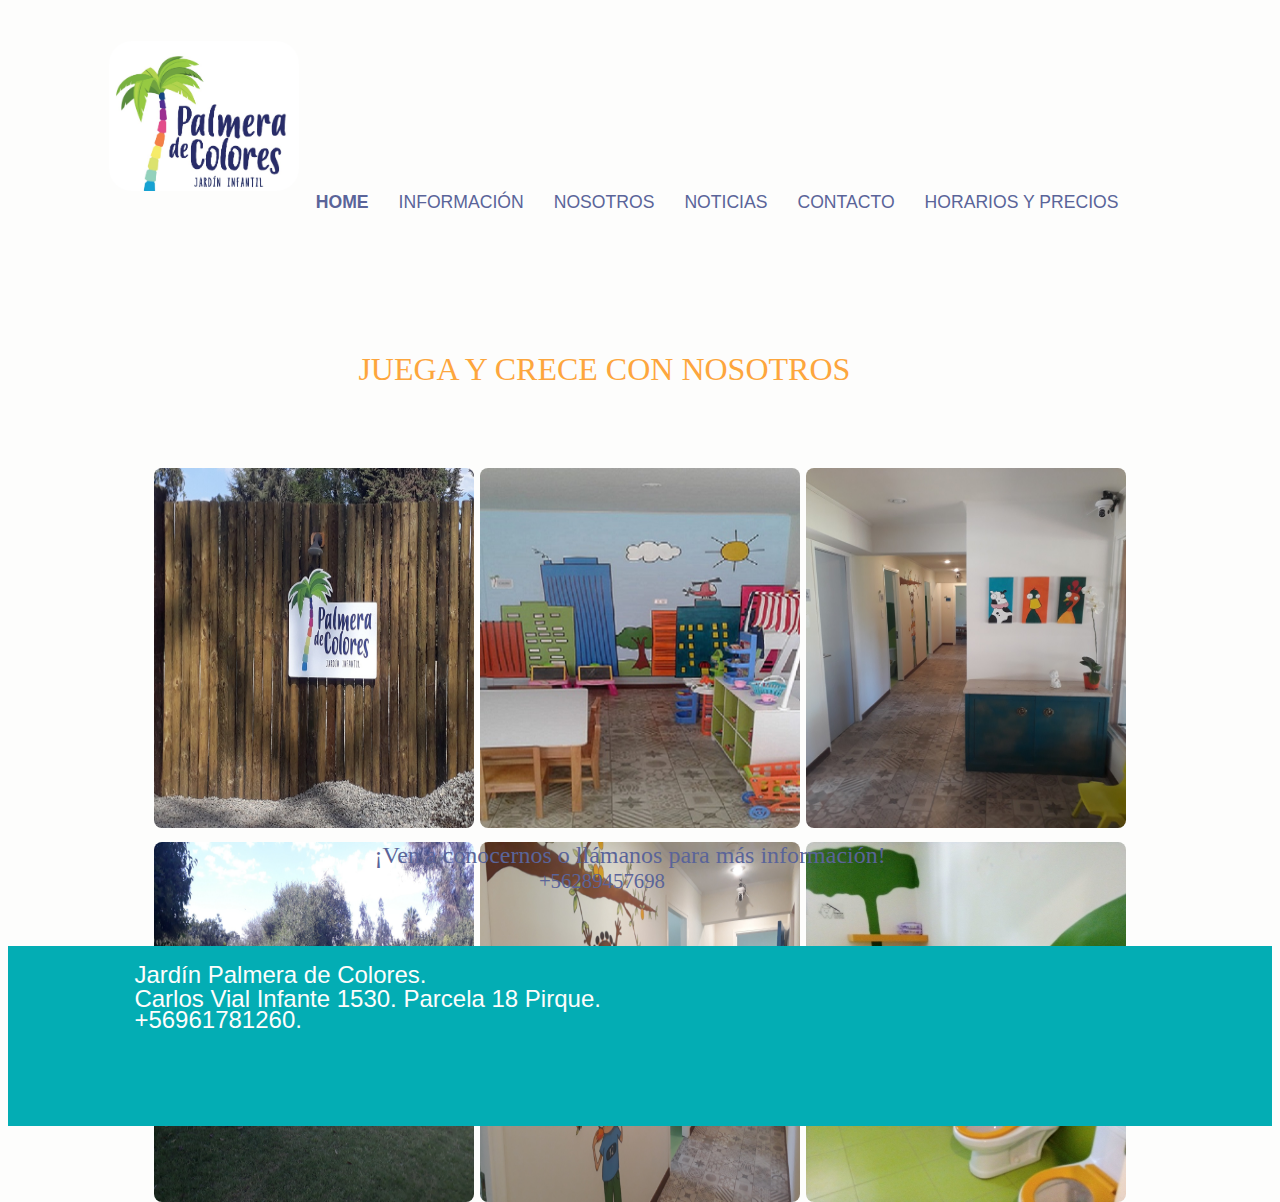
<file: index.html>
<html>
<head>
	<title>Palmera De Colores</title>
	<link rel="shortcut icon" type="image/x-icon" href="icono.ico"/>
	<meta name="description" content="Jardin Infantil Palmera de colores ubicacion Santiago, Pirque">
	<meta name="Keywords" content="pagina, jardin, infantil, santiago, pirque">
	<link rel="stylesheet" type="text/css" href="estiloshome.css">
</head>
<body>
	<header>
		<div>
			<img src="icono.jpg" class="fotopalmeras" alt="Logotipo jardin" width="150">
		</div>
		
		<div class="caja_menu">
			<nav id="menu">
			<ul>
			<li><a href="#"><b>HOME</b></a></li>
			<li><a href="informacion.html">INFORMACIÓN</a></li>
			<li><a href="nosotros.html">NOSOTROS</a></li>
			<li title="Proximamente..."><a href="#">NOTICIAS</a></li>
			<li><a href="contacto.html">CONTACTO</a></li>
			<li><a href="horario.html">HORARIOS Y PRECIOS</a></li>
			</ul>
			</nav>
		</div>
	</header>
	<section class="wrapper">
		<section class="main">
			<article>
				<!--
				<h1 class="titulo"><strong>JARDIN PALMERA DE COLORES</strong></h1> -->
				<div class="primerafoto">
					<img src="foto04.jpg" alt="Foto Jardín" id="fotosjardinportada" class="FOTO1P" title="Foto Jardín">
				</div>
				<div class="segundafoto">
					<img src="foto05.jpg" alt="Foto Jardín" id="fotosjardinportada" class="FOTO2P" title="Foto Jardín">
				</div>
				<div class="tercerafoto">
					<img src="foto06.jpg" alt="Foto Jardín" id="fotosjardinportada" class="FOTO3P" title="Foto Jardín">
				</div>

				<div class="cuartafoto">
					<img src="foto03.jpg" alt="Foto Jardín" id="fotosjardinportada" class="FOTO4P" title="Foto Jardín">
				</div>
				<div class="quintafoto">
					<img src="foto07.jpg" alt="Foto Jardín" id="fotosjardinportada" class="FOTO5P" title="Foto Jardín">
				</div>
				<div class="sextafoto">
					<img src="foto09.jpg" alt="Foto Jardín" id="fotosjardinportada" class="FOTO6P" title="Foto Jardín">
				</div>

				
				<h2 class="titulofotos">JUEGA Y CRECE CON NOSOTROS</h2>

				<div class="caja_abajofotos">
				<h3 class="numero">¡Ven a conocernos o llámanos para más información!</h3>
				<p class="numero2">+56289457698</p>
				</div>
			
			</article>
		</section>
		<footer>
			<div class="footer">
			<p class="footer1">Jardín Palmera de Colores.</p>
			<p class="footer2">Carlos Vial Infante 1530. Parcela 18 Pirque.</p>
			<p class="footer3">+56961781260.</p>
			</div>
		</footer>
	</section>
</body>
</html>
</file>
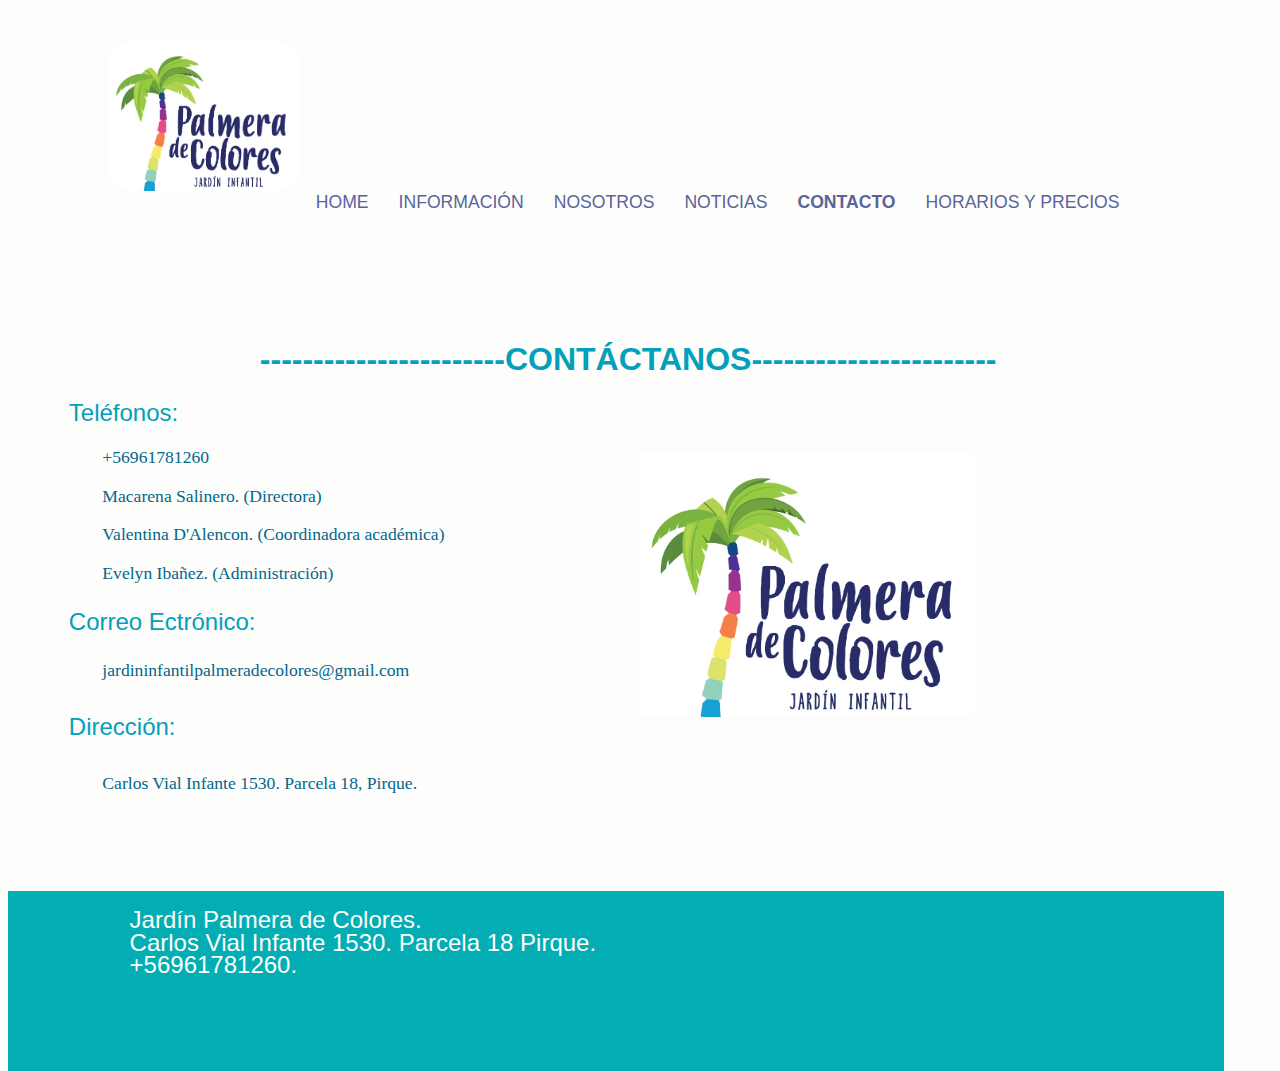
<file: contacto.html>
<html>
<head>
	<title>Palmera De Colores | NOSOTROS</title>
	<link rel="shortcut icon" type="image/x-icon" href="icono.ico"/>
	<meta name="description" content="Jardin Infantil Palmera de colores ubicacion Santiago, Pirque">
	<meta name="Keywords" content="pagina, jardin, infantil, santiago, pirque">
	<link rel="stylesheet" type="text/css" href="contacto.css">
</head>
<body>
	<header>
		<div>
			<img src="icono.jpg" class="fotopalmeras" alt="Logotipo jardin" width="150">
		</div>
		<div class="caja_menu">
			<nav id="menu">
			<ul>
			<li><a href="index.html">HOME</a></li>
			<li><a href="informacion.html">INFORMACIÓN</a></li>
			<li><a href="nosotros.html">NOSOTROS</a></li>
			<li title="Proximamente..."><a href="#">NOTICIAS</a></li>
			<li><a href="#"><b>CONTACTO</b></a></li>
			<li><a href="horario.html">HORARIOS Y PRECIOS</a></li>
			</ul>
			</nav>
		</div>
	</header>
	<section class="contenedor1">
		<section class="contenedor2">
			<div class="divfotonosotrospart">
				<img src="icono.jpg" alt=" Jardín" id="fotosjardinportada" class="fotonosotrospart" title="Foto Jardín">
			</div>
			<h1 class="titulonosotrospart">-----------------------CONTÁCTANOS-----------------------</h1>


			<h2 class="titulonosotrospart1">Teléfonos:</h2>
			<div class="parrafonosotrospart1">
				<p>+56961781260</p>
				<p>Macarena Salinero. (Directora)</p>
				<p>Valentina D'Alencon. (Coordinadora académica)</p>
				<p>Evelyn Ibañez. (Administración)</p>
			</div>

			<h3 class="titulonosotrospart2">Correo Ectrónico:</h2>
			<div class="parrafonosotrospart2">
				<p>jardininfantilpalmeradecolores@gmail.com</p>
			</div>


			<h4 class="titulonosotrospart3">Dirección:</h2>
			<div class="parrafonosotrospart3">
				<p>Carlos  Vial Infante 1530. Parcela 18, Pirque.</p>
			</div>





		</section>
		<footer>
			<div class="footer">
			<p class="footer1">Jardín Palmera de Colores.</p>
			<p class="footer2">Carlos Vial Infante 1530. Parcela 18 Pirque.</p>
			<p class="footer3">+56961781260.</p>
			</div>
		</footer>
	</section>
</body>
</html>
</file>
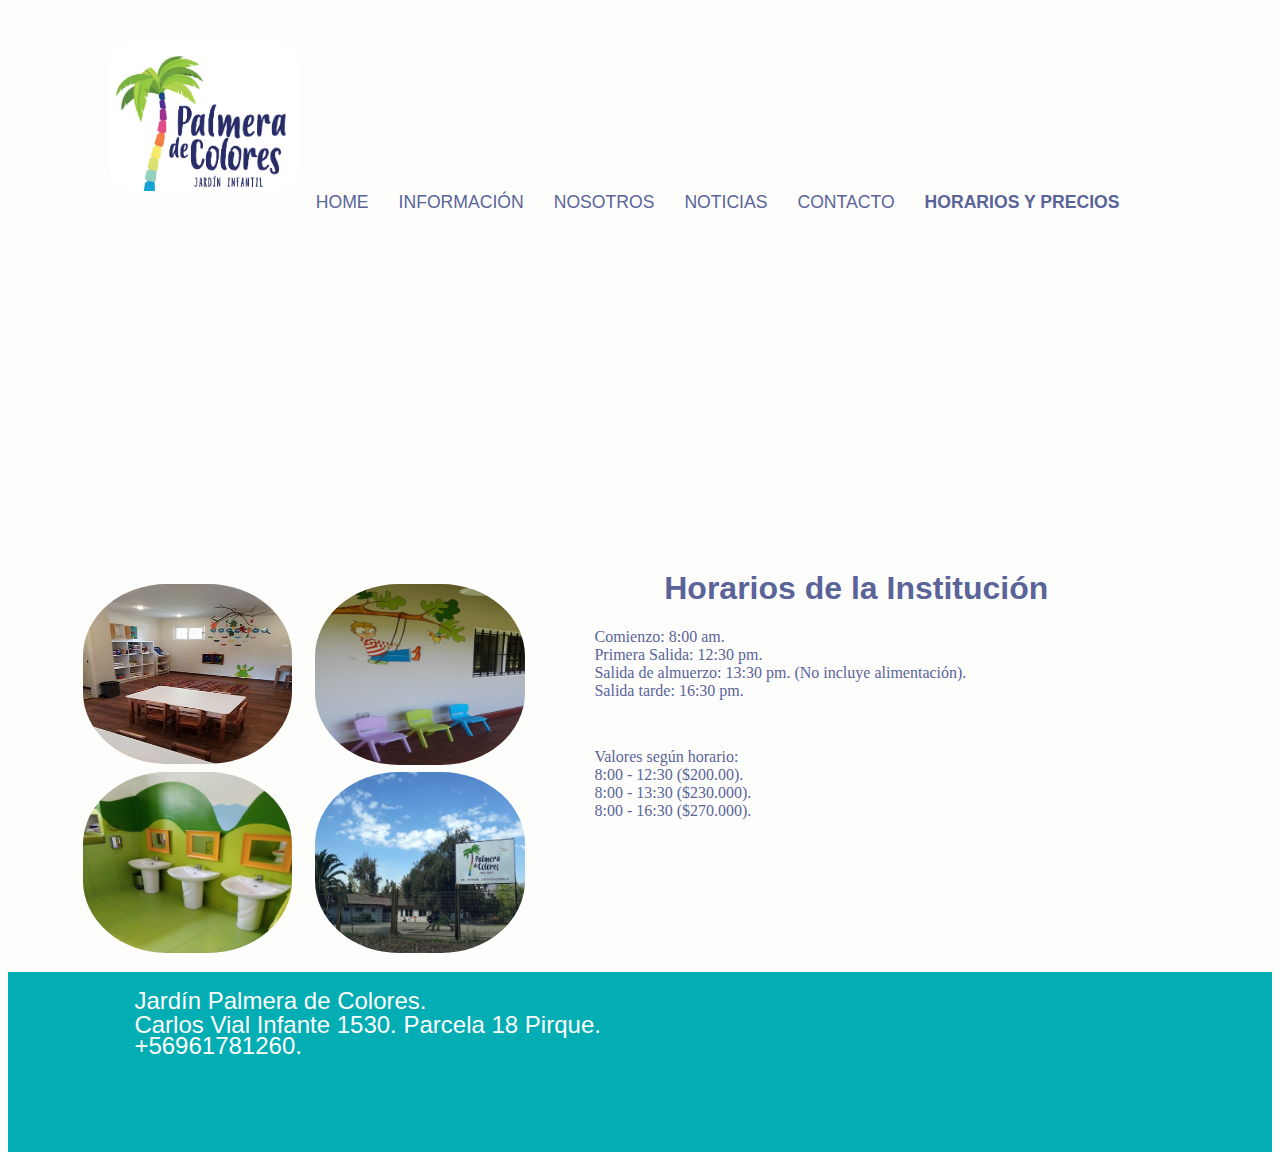
<file: horario.html>
<html>
<head>
	<title>Palmera De Colores | NOSOTROS</title>
	<link rel="shortcut icon" type="image/x-icon" href="icono.ico"/>
	<meta name="description" content="Jardin Infantil Palmera de colores ubicacion Santiago, Pirque">
	<meta name="Keywords" content="pagina, jardin, infantil, santiago, pirque">
	<link rel="stylesheet" type="text/css" href="horario.css">
</head>
<body>
	<header>
		<div>
			<img src="icono.jpg" class="fotopalmeras" alt="Logotipo jardin" width="150">
		</div>
		
		<div class="caja_menu">
			<nav id="menu">
			<ul>
			<li><a href="index.html">HOME</a></li>
			<li><a href="informacion.html">INFORMACIÓN</a></li>
			<li><a href="nosotros.html">NOSOTROS</a></li>
			<li title="Proximamente..."><a href="#">NOTICIAS</a></li>
			<li><a href="contacto.html">CONTACTO</a></li>
			<li><a href="#"><b>HORARIOS Y PRECIOS</b></a></li>
			</ul>
			</nav>
		</div>
	</header>
	<section class="contenedor1">
		<section class="contenedor2">
			<div class="divfotonosotrospart">
				<img src="foto12.jpg" alt=" Jardín" id="fotosjardinportada" class="fotonosotrospart" title="Foto Jardín">
			</div>
			<div class="divfotonosotrospart1">
				<img src="foto10.jpg" alt=" Jardín" id="fotosjardinportada" class="fotonosotrospart1" title="Foto Jardín">
			</div>
			<div class="divfotonosotrospart2">
				<img src="foto08.jpg" alt=" Jardín" id="fotosjardinportada" class="fotonosotrospart2" title="Foto Jardín">
			</div>
			<div class="divfotonosotrospart3">
				<img src="foto11.jpg" alt=" Jardín" id="fotosjardinportada" class="fotonosotrospart3" title="Foto Jardín">
			</div>
			<h1 class="titulonosotrospart">Horarios de la Institución</h1>
			<div class="parrafonosotrospart">
				<p>Comienzo: 8:00 am.<br>Primera Salida: 12:30 pm.<br>Salida de almuerzo: 13:30 pm. (No incluye alimentación).<br>Salida tarde: 16:30 pm. </p>
			</div>
			<div class="parrafonosotrospart2">
				<p>Valores según horario:<br>8:00 - 12:30 ($200.00).<br>8:00 - 13:30 ($230.000). <br>8:00 - 16:30 ($270.000). </p>
			</div>
		</section>
		<footer>
			<div class="footer">
			<p class="footer1">Jardín Palmera de Colores.</p>
			<p class="footer2">Carlos Vial Infante 1530. Parcela 18 Pirque.</p>
			<p class="footer3">+56961781260.</p>
			</div>
		</footer>
	</section>
</body>
</html>
</file>
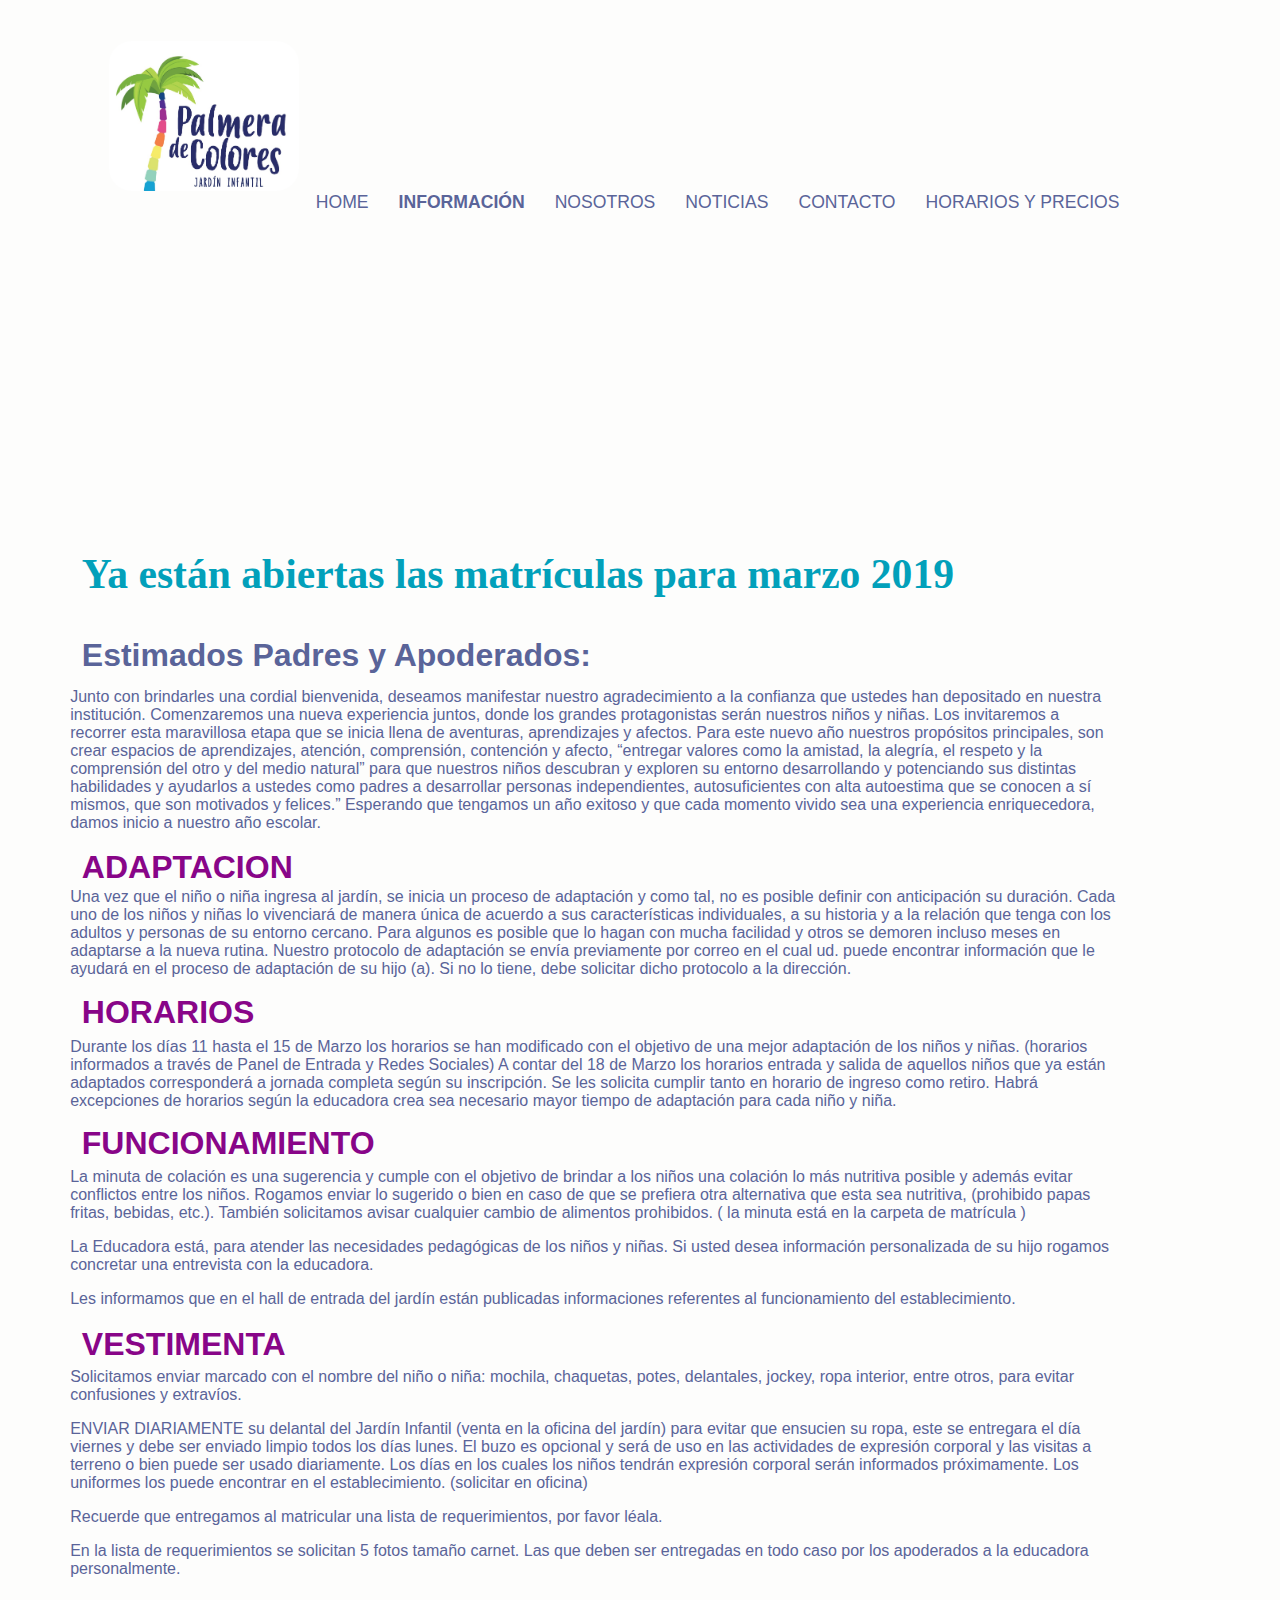
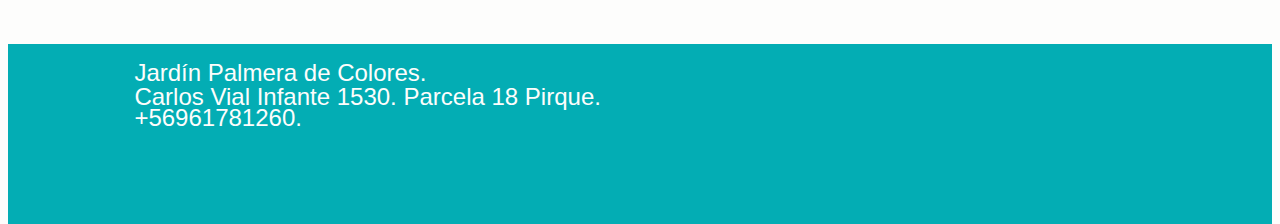
<file: informacion.html>
<html>
<head>
	<title>Palmera De Colores | NOSOTROS</title>
	<link rel="shortcut icon" type="image/x-icon" href="icono.ico"/>
	<meta name="description" content="Jardin Infantil Palmera de colores ubicacion Santiago, Pirque">
	<meta name="Keywords" content="pagina, jardin, infantil, santiago, pirque">
	<link rel="stylesheet" type="text/css" href="informacion.css">
</head>
<body>
	<header>
		<div>
			<img src="icono.jpg" class="fotopalmeras" alt="Logotipo jardin" width="150">
		</div>
		
		<div class="caja_menu">
			<nav id="menu">
			<ul>
			<li><a href="index.html">HOME</a></li>
			<li><a href="#"><b>INFORMACIÓN</b></a></li>
			<li><a href="nosotros.html">NOSOTROS</a></li>
			<li title="Proximamente..."><a href="#">NOTICIAS</a></li>
			<li><a href="contacto.html">CONTACTO</a></li>
			<li><a href="horario.html">HORARIOS Y PRECIOS</a></li>
			</ul>
			</nav>
		</div>
	</header>
	<section class="contenedor1">
		<section class="contenedor2">
			<h1 class="titulonosotrospartuno">Ya están abiertas las matrículas para marzo 2019</h1>

			<h6 class="titulonosotrospart">Estimados Padres y Apoderados: </h1>
			<div class="parrafonosotrospart">
				<p>Junto con brindarles una cordial bienvenida, deseamos manifestar nuestro agradecimiento a la confianza que ustedes han depositado en nuestra institución. Comenzaremos una nueva experiencia juntos, donde los grandes protagonistas serán nuestros niños y niñas. Los invitaremos a recorrer esta maravillosa etapa que se inicia llena de aventuras, aprendizajes y afectos. Para este nuevo año nuestros propósitos principales, son crear espacios de aprendizajes, atención, comprensión, contención y afecto, “entregar valores como la amistad, la alegría, el respeto y la comprensión del otro y del medio natural” para que nuestros niños descubran y exploren su entorno desarrollando y potenciando sus distintas habilidades y ayudarlos a ustedes como padres a desarrollar personas independientes, autosuficientes con alta autoestima que se conocen a sí mismos, que son motivados y felices.” Esperando que tengamos un año exitoso y que cada momento vivido sea una experiencia enriquecedora, damos inicio a nuestro año escolar.</p>
			</div>
			<h2 class="titulonosotrospart1">ADAPTACION </h2>
			<div class="parrafonosotrospart1">
				<p>Una vez que el niño o niña ingresa al jardín, se inicia un proceso de adaptación y como tal, no es posible definir con anticipación su duración. Cada uno de los niños y niñas lo vivenciará de manera única de acuerdo a sus características individuales, a su historia y a la relación que tenga con los adultos y personas de su entorno cercano. Para algunos es posible que lo hagan con mucha facilidad y otros se demoren incluso meses en adaptarse a la nueva rutina. Nuestro protocolo de adaptación se envía previamente por correo en el cual ud. puede encontrar información que le ayudará en el proceso de adaptación de su hijo (a). Si no lo tiene, debe solicitar dicho protocolo a la dirección. </p>
			</div>

			<h3 class="titulonosotrospart2">HORARIOS </h1>
			<div class="parrafonosotrospart2">
				<p>Durante los días 11 hasta el 15 de Marzo los horarios se han modificado con el objetivo de una mejor adaptación de los niños y niñas. (horarios informados a través de Panel de Entrada y Redes Sociales) A contar del 18 de Marzo los horarios entrada y salida de aquellos niños que ya están adaptados corresponderá a jornada completa según su inscripción. Se les solicita cumplir tanto en horario de ingreso como retiro. Habrá excepciones de horarios según la educadora crea sea necesario mayor tiempo de adaptación  para cada niño y niña.</p>
			</div>

			<h4 class="titulonosotrospart3">FUNCIONAMIENTO </h2>
			<div class="parrafonosotrospart3">
				<p>La minuta de colación es una sugerencia y cumple con el objetivo de brindar a los niños una colación lo más nutritiva posible y además evitar conflictos entre los niños. Rogamos enviar lo sugerido o bien en caso de que se prefiera otra alternativa que esta sea nutritiva, (prohibido papas fritas, bebidas, etc.). También solicitamos avisar cualquier cambio de alimentos prohibidos. ( la minuta está en la carpeta de matrícula )</p>
				<p>La Educadora está, para atender las necesidades pedagógicas de los niños y niñas. Si usted desea información personalizada de su hijo rogamos concretar una entrevista con la educadora.</p>
				<p>Les informamos que en el hall de entrada del jardín están publicadas informaciones referentes al funcionamiento del establecimiento.</p>
			</div>

			<h5 class="titulonosotrospart4">VESTIMENTA</h2>
			<div class="parrafonosotrospart4">
				<p>Solicitamos enviar marcado con el nombre del niño o niña: mochila, chaquetas, potes, delantales, jockey, ropa interior, entre otros, para evitar confusiones y extravíos. </p>
				<p>ENVIAR DIARIAMENTE su delantal del Jardín Infantil (venta en la oficina del jardín) para evitar que ensucien su ropa, este se entregara el día viernes y debe ser enviado limpio todos los días lunes. El buzo es opcional y será de uso en las actividades de expresión corporal y las visitas a terreno o bien puede ser usado diariamente. Los días en los cuales los niños tendrán expresión corporal serán informados próximamente. Los uniformes los puede encontrar en el establecimiento. (solicitar en oficina)</p>
				<p>Recuerde que entregamos al matricular una lista de requerimientos, por favor léala. </p>
				
				<p>En la lista de requerimientos se solicitan 5 fotos tamaño carnet. Las que deben ser entregadas en todo caso por los apoderados a la educadora personalmente. </p>
			</div>
			
			
		</section>
		<footer>
			<div class="footer">
			<p class="footer1">Jardín Palmera de Colores.</p>
			<p class="footer2">Carlos Vial Infante 1530. Parcela 18 Pirque.</p>
			<p class="footer3">+56961781260.</p>
			</div>
		</footer>
	</section>

</body>
</html>
</file>
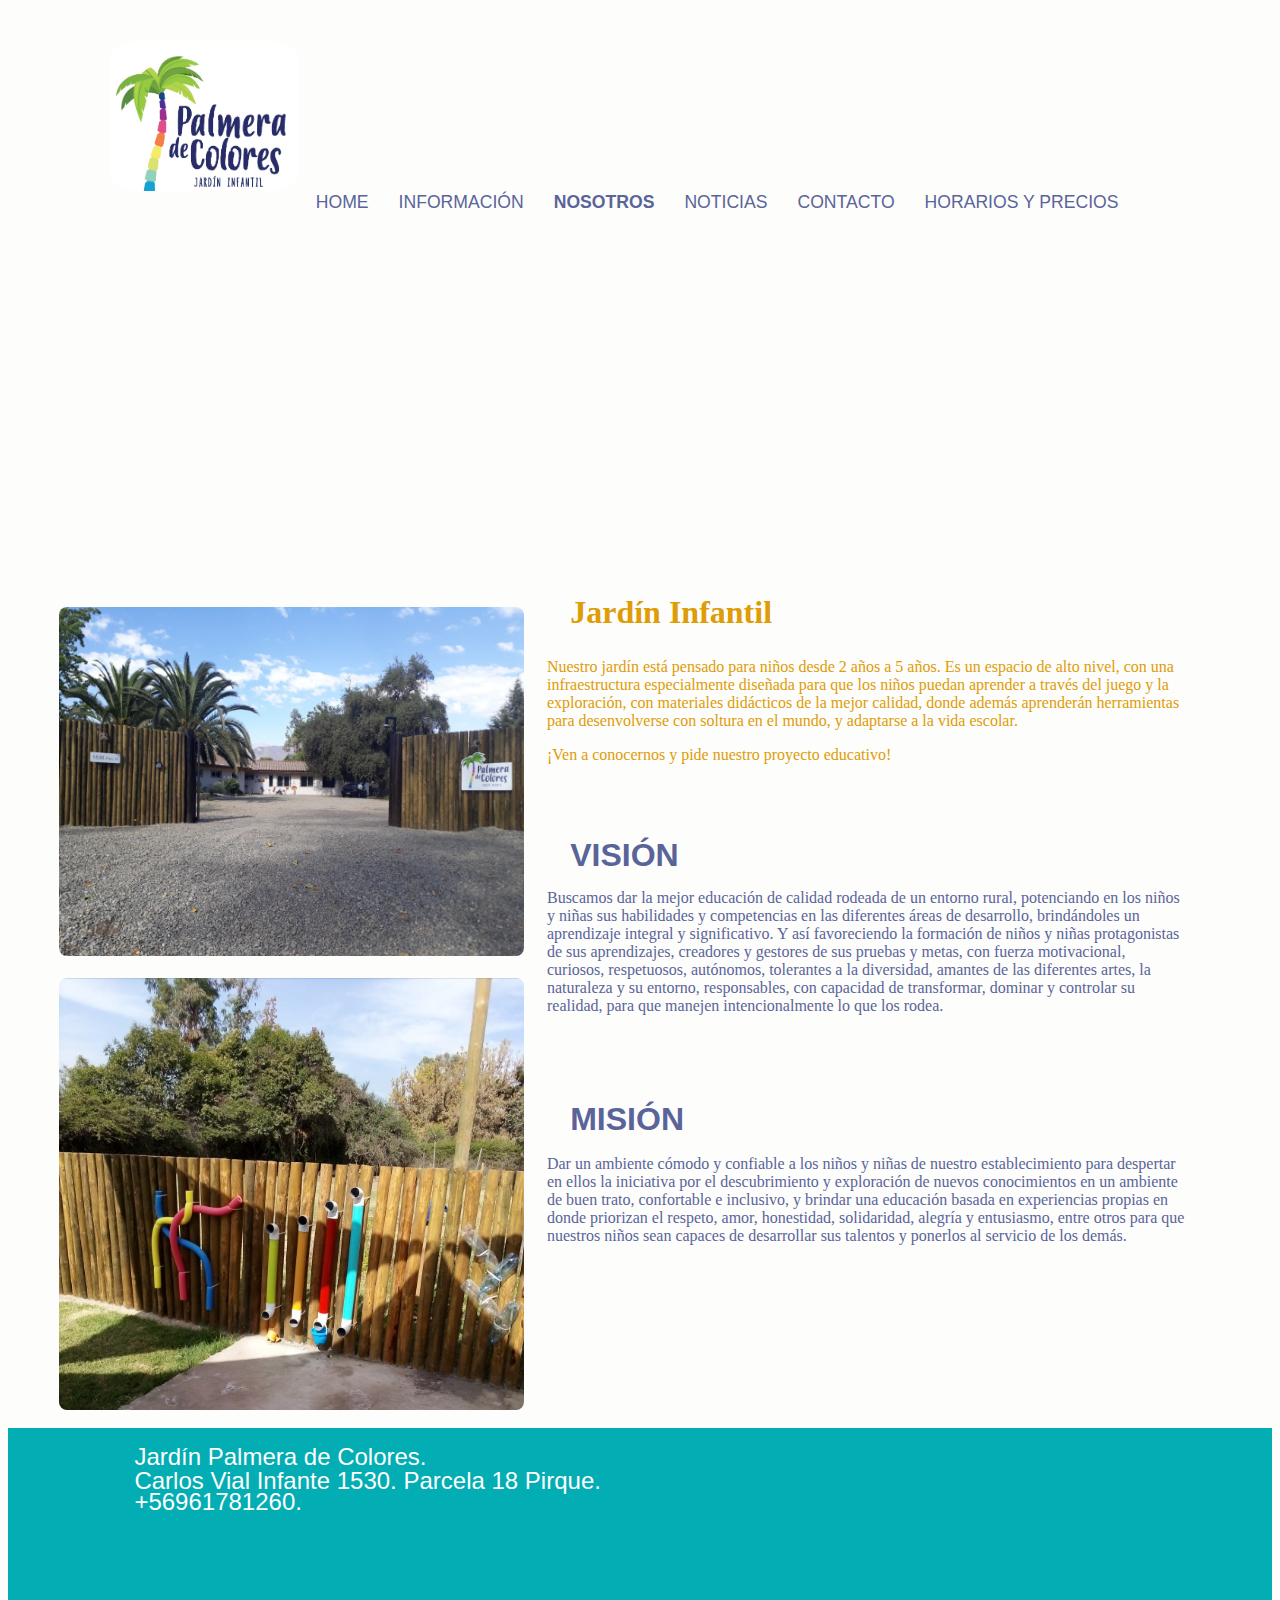
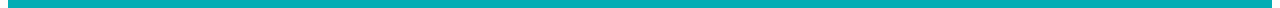
<file: nosotros.html>
<html>
<head>
	<title>Palmera De Colores | NOSOTROS</title>
	<link rel="shortcut icon" type="image/x-icon" href="icono.ico"/>
	<meta name="description" content="Jardin Infantil Palmera de colores ubicacion Santiago, Pirque">
	<meta name="Keywords" content="pagina, jardin, infantil, santiago, pirque">
	<link rel="stylesheet" type="text/css" href="nosotros.css">
</head>
<body>
	<header>
		<div>
			<img src="icono.jpg" class="fotopalmeras" alt="Logotipo jardin" width="150">
		</div>
		
		<div class="caja_menu">
			<nav id="menu">
			<ul>
			<li><a href="index.html">HOME</a></li>
			<li><a href="informacion.html">INFORMACIÓN</a></li>
			<li><a href="#"><b>NOSOTROS</b></a></li>
			<li title="Proximamente..."><a href="#">NOTICIAS</a></li>
			<li><a href="contacto.html">CONTACTO</a></li>
			<li><a href="horario.html">HORARIOS Y PRECIOS</a></li>
			</ul>
			</nav>
		</div>
	</header>
	<section class="contenedor1">
		<section class="contenedor2">
			
			<div class="divfotonosotrospart1">
				<img src="foto01.jpg" alt=" Jardín" id="fotosjardinportada" class="fotonosotrospart1" title="Foto Jardín">
			</div>
			
			<div class="divfotonosotrospart2">
				<img src="foto02.jpg" alt=" Jardín" id="fotosjardinportada" class="fotonosotrospart2" title="Foto Jardín">
			</div>

			<h1 class="titulonosotrospart1">Jardín Infantil</h1>
			<div class="parrafonosotrospart1">
				<p>Nuestro jardín está pensado para niños desde 2 años a 5 años. Es un espacio de alto nivel, con una infraestructura especialmente diseñada para que los niños puedan aprender a través del juego y la exploración, con materiales didácticos de la mejor calidad, donde además aprenderán herramientas para desenvolverse con soltura en el mundo, y adaptarse a la vida escolar. </p>
				<p>¡Ven a conocernos y pide nuestro proyecto educativo!</p>
			</div>


			<h2 class="titulonosotrospart2">VISIÓN</h1>
			<div class="parrafonosotrospart2">
				<p>Buscamos dar la mejor educación de calidad rodeada de un entorno rural, potenciando en los niños y niñas sus habilidades y competencias en las diferentes áreas de desarrollo, brindándoles un aprendizaje integral y significativo.  Y así favoreciendo la formación de niños y niñas protagonistas de sus aprendizajes, creadores y gestores de sus pruebas y metas, con fuerza motivacional, curiosos, respetuosos, autónomos, tolerantes a la diversidad, amantes de las diferentes artes, la naturaleza y su entorno, responsables, con capacidad de transformar, dominar y controlar su realidad, para que manejen intencionalmente lo que los rodea.</p>
			</div>

			<h3 class="titulonosotrospart3">MISIÓN</h2>
			<div class="parrafonosotrospart3">
				<p>Dar un ambiente cómodo y confiable a los niños y niñas de nuestro establecimiento para despertar en ellos la iniciativa por el descubrimiento y exploración de nuevos conocimientos en un ambiente de buen trato, confortable e inclusivo, y brindar una educación basada en experiencias propias en donde priorizan el respeto, amor, honestidad, solidaridad, alegría y entusiasmo, entre otros para que nuestros niños sean capaces de desarrollar sus talentos y ponerlos al servicio de los demás.</p>
			</div>
			
			
		</section>
		<footer>
			<div class="footer">
			<p class="footer1">Jardín Palmera de Colores.</p>
			<p class="footer2">Carlos Vial Infante 1530. Parcela 18 Pirque.</p>
			<p class="footer3">+56961781260.</p>
			</div>
		</footer>
	</section>

</body>
</html>
</file>
<file: estiloshome.css>
body{background: #FDFDFC;} /* #FDFDFC */
/*Iconos de las esquinas izquierda,derecha*/
.fotopalmeras{border-radius: 1.4em;position: relative;left: 8%;top: 33px;width: 15%;}
/*Menu de la pagina*/
.caja_menu{width: 100%;height: 100px;position: relative;top: 100%;}
#menu{position: absolute;top: 6%;left: 20%;width: 80%;margin: auto;font-family: sans-serif;font-size: 1.1em;}
ul{list-style: none;}
nav li a {color: #5A6499;text-decoration: none;display: inline-block;padding: 10px 15px;}
ul > li a{float: left;}
/*Titulo "JUEGA Y CRECE CON NOSOTROS" en naranjo*/
.titulofotos{position: absolute;top: 36%;left: 28%; font: 200%cursive;color: #FDA63D;}
/*Organizacion de las fotos*/
.FOTO1P{position: absolute;top: 52%;left: 12%;width: 25%;height: 40%;border-radius: 0.5em;}
.FOTO2P{position: absolute;top: 52%;left: 37.5%;width: 25%;height: 40%;border-radius: 0.5em;}
.FOTO3P{position: absolute;top: 52%;left: 63%;width: 25%;height: 40%;border-radius: 0.5em;}
.FOTO4P{position: absolute;top: 93.5%;left: 12%;width: 25%;height: 40%;border-radius: 0.5em;}
.FOTO5P{position: absolute;top: 93.5%;left: 37.5%;width: 25%;height: 40%;border-radius: 0.5em;}
.FOTO6P{position: absolute;top: 93.5%;left: 63%;width: 25%;height: 40%;border-radius: 0.5em;}
/*Organizacion de "¡Ven a conocernos o llámanos para más información!" y celular*/
.caja_abajofotos{width: 100%;height: 100px;position: relative;top: 35em;}
.numero{position: absolute;left: 29%;font: 150% cursive;color: #5A6499;}
.numero2{position: absolute;left: 42%;top: 30%;font: 130% cursive;color: #5A6499;}
/*Organizacion de la caja del footer*/
.footer{position: relative; height: 180px; top: 24.5em;background: #03ADB4;color: #FDFDFC;border-radius: 0em;font:150% sans-serif;line-height: 40%;}
/*url(../Imagenes/piedepagina3.jpg) para el backgroun de footer*/
.footer1{position: absolute;left: 10%;}
.footer2{position: absolute;left: 10%;top: 13%;}
.footer3{position: absolute;left: 10%;top: 25%;}
</file>
<file: contacto.css>
body{background: #FDFDFC ;} /* #02FD1F */
.contenedor1{
	width: 100%;
}
/*Iconos de las esquinas izquierda,derecha*/
.fotopalmeras{border-radius: 1.4em;position: relative;left: 8%;top: 33px;width: 15%;}
/*Menu de la pagina*/
.caja_menu{width: 100%;height: 100px;position: relative;top: 100%;}
#menu{position: absolute;top: 6%;left: 20%;width: 80%;margin: auto;font-family: sans-serif;font-size: 1.1em;}
ul{list-style: none;}
nav li a {color: #5A6499;text-decoration: none;display: inline-block;padding: 10px 15px;}
ul > li a{float: left;}




.contenedor1{background: #FDFDFC;color: #02678B;position: absolute;top: 35.5%;width: 95%;}
.contenedor2{position: relative; background: #FDFDFC; width: 92%; left: 5%;height: 550px;}
.divfotonosotrospart{
	position: relative;
	top: 20%;
	left: 7%;
}

.fotonosotrospart{
	position: absolute;
	left: 44%;
	top: 60%;
	width: 30%;
}
.titulonosotrospart{
	position: relative;
	text-align: center;
	color: #02A0BA;
	font-size: 2em;
	font-family:  sans-serif;
}
.titulonosotrospart1{
	position: relative;
	color: #02A0BA;
	font: 150% sans-serif;
}
.parrafonosotrospart1{
	position: relative;
	width: 60%;
	left: 3%;
	text-align: left;
	font: 110% cursive;
}
.titulonosotrospart2{
	position: relative;
	color: #02A0BA;
	font: 150% sans-serif;
}
.parrafonosotrospart2{position: relative;width: 60%;left: 3%;text-align: left;font: 110% cursive;}
.titulonosotrospart3{
	position: relative;
	color: #02A0BA;
	font: 150% sans-serif;
}
.parrafonosotrospart3{
	position: relative;
	width: 60%;
	left: 3%;
	text-align: left;
	font: 110% cursive;
}





.footer{position: relative; height: 180px; top: 0em;background: #03ADB4;color: #FDFDFC;border-radius: 0em;font:150% sans-serif;line-height: 40%;}
/*url(../Imagenes/piedepagina3.jpg) para el backgroun de footer*/
.footer1{position: absolute;left: 10%;}
.footer2{position: absolute;left: 10%;top: 13%;}
.footer3{position: absolute;left: 10%;top: 25%;}
</file>
<file: horario.css>
body{background: #FDFDFC ;} /* #02FD1F */

/*Iconos de las esquinas izquierda,derecha*/
.fotopalmeras{border-radius: 1.4em;position: relative;left: 8%;top: 33px;width: 15%;}
/*Menu de la pagina*/
.caja_menu{width: 100%;height: 100px;position: relative;top: 100%;}
#menu{position: absolute;top: 6%;left: 20%;width: 80%;margin: auto;font-family: sans-serif;font-size: 1.1em;}
ul{list-style: none;}
nav li a {color: #5A6499;text-decoration: none;display: inline-block;padding: 10px 15px;}
ul > li a{float: left;}




.contenedor1{background: #FDFDFC;color: #5A6499;position: relative;top: 35.5%;width: 100%;}
.contenedor2{position: relative; background: #FDFDFC; width: 92%; left: 5%;height: 400px;}
/*fotos*/
.divfotonosotrospart{
	position: relative;
	top: 3%;
}
.fotonosotrospart{
	position: absolute;
	width: 18%;
	border-radius: 40%;
	left: 1%;
}
.divfotonosotrospart1{
	position: relative;
	top: 3%;
}
.fotonosotrospart1{
	position: absolute;
	width: 18%;
	border-radius: 40%;
	left: 21%;
}
.divfotonosotrospart2{
	position: relative;
	top: 50%;
}

.fotonosotrospart2{
	position: absolute;
	width: 18%;
	border-radius: 40%;
	left: 1%;
}
.divfotonosotrospart3{
	position: relative;
	top: 50%;
}

.fotonosotrospart3{
	position: absolute;
	width: 18%;
	border-radius: 40%;
	left: 21%;
}
/*=========================================*/
/*titulo*/
.titulonosotrospart{
	position: absolute;
	left: 51%;
	top: -6%;
	font-size: 2em;
	font-family:  sans-serif;
}
/*parrafos*/
.parrafonosotrospart{
	position: absolute;
	width: 47%;
	height: 60%;
	top: 10%;
	left: 45%;
	text-align: left;
	font-family: cursive;
}
.parrafonosotrospart2{
	position: absolute;
	width: 47%;
	height: 60%;
	top: 40%;
	left: 45%;
	text-align: left;
	font-family: cursive;
}
/*footer*/
.footer{position: relative; height: 180px; top: 0em;background: #03ADB4;color: #FDFDFC;border-radius: 0em;font:150% sans-serif;line-height: 40%;}
/*url(../Imagenes/piedepagina3.jpg) para el backgroun de footer*/
.footer1{position: absolute;left: 10%;}
.footer2{position: absolute;left: 10%;top: 13%;}
.footer3{position: absolute;left: 10%;top: 25%;}
</file>
<file: informacion.css>
body{background: #FDFDFC ;} /* #02FD1F */
/*Iconos de las esquinas izquierda,derecha*/
.fotopalmeras{border-radius: 1.4em;position: relative;left: 8%;top: 33px;width: 15%;}
/*Menu de la pagina*/
.caja_menu{width: 100%;height: 100px;position: relative;top: 100%;}
#menu{position: absolute;top: 6%;left: 20%;width: 80%;margin: auto;font-family: sans-serif;font-size: 1.1em;}
ul{list-style: none;}
nav li a {color: #5A6499;text-decoration: none;display: inline-block;padding: 10px 15px;}
ul > li a{float: left;}




.contenedor1{background: #FDFDFC;color: #5A6499;position: relative;top: 35.5%;width: 100%;}
.contenedor2{position: relative; background: #FDFDFC; width: 92%; left: 4%;height: 1000px;}
/*titulo 1 parrafo uno*/
.titulonosotrospart{
	position: absolute;
	left: 2%;
	top: -1%;
	color: #5A6499;
	font-size: 2em;
	font-family:  sans-serif;
}
/*parrafo 1*/
.parrafonosotrospart{
	position: absolute;
	top: 10%;
	width: 90%;
	left: 1%;
	text-align: left;
	font-family: sans-serif;
}



/*titulo 2 parrafo 2*/
.titulonosotrospart1{
	position: absolute;
	left: 2%;
	top: 25%;
	color: #880588;
	font-size: 2em;
	font-family:  sans-serif;
}
/*parrafo 2*/
.parrafonosotrospart1{
	position: absolute;
	top: 30%;
	width: 90%;
	left: 1%;
	text-align: left;
	font-family: sans-serif;
}




/*titulo 3 parrafo 3*/
.titulonosotrospart2{
	position: absolute;
	left: 2%;
	top: 39%;
	color: #880588;
	font-size: 2em;
	font-family:  sans-serif;
}
/*parrafo 3*/
.parrafonosotrospart2{
	position: absolute;
	top: 45%;
	width: 90%;
	left: 1%;
	text-align: left;
	font-family: sans-serif;
}






/*titulo 4 parrafo 4*/
.titulonosotrospart3{
	position: absolute;
	left: 2%;
	top: 51%;
	color: #880588;
	font-size: 2em;
	font-family:  sans-serif;
}
/*parrafo 4*/
.parrafonosotrospart3{
	position: absolute;
	top: 58%;
	width: 90%;
	left: 1%;
	text-align: left;
	font-family: sans-serif;
}


/*titulo 5 parrafo 5*/
.titulonosotrospart4{
	position: absolute;
	left: 2%;
	top: 70%;
	color: #880588;
	font-size: 2em;
	font-family:  sans-serif;
}
/*parrafo 5*/
.parrafonosotrospart4{
	position: absolute;
	top: 78%;
	width: 90%;
	left: 1%;
	text-align: left;
	font-family: sans-serif;
}

.titulonosotrospartuno{
	position: absolute;
	left: 2%;
	top: -5%;
	color: #02A0BA;
	font-size: 2.6em;
	font-family: cursive;
}

.footer{position: relative; height: 180px; top: 3em;background: #03ADB4;color: #FDFDFC;border-radius: 0em;font:150% sans-serif;line-height: 40%;}
/*url(../Imagenes/piedepagina3.jpg) para el backgroun de footer*/
.footer1{position: absolute;left: 10%;}
.footer2{position: absolute;left: 10%;top: 13%;}
.footer3{position: absolute;left: 10%;top: 25%;}
</file>
<file: nosotros.css>
body{background: #FDFDFC ;} /* #02FD1F */

/*Iconos de las esquinas izquierda,derecha*/
.fotopalmeras{border-radius: 1.4em;position: relative;left: 8%;top: 33px;width: 15%;}
/*Menu de la pagina*/
.caja_menu{width: 100%;height: 100px;position: relative;top: 100%;}
#menu{position: absolute;top: 6%;left: 20%;width: 80%;margin: auto;font-family: sans-serif;font-size: 1.1em;}
ul{list-style: none;}
nav li a {color: #5A6499;text-decoration: none;display: inline-block;padding: 10px 15px;}
ul > li a{float: left;}




.contenedor1{background: #FDFDFC;color: #5A6499;position: relative;top: 35.5%;width: 100%;}
.contenedor2{position: relative; background: #FDFDFC; width: 92%; left: 4%;height: 700px;}
/*foto*/
.divfotonosotrospart1{
	position: relative;
	top: 5%;
}
.fotonosotrospart1{
	position: absolute;
	width: 40%;
	border-radius: 0.5em;
}
.divfotonosotrospart2{
	position: relative;
	top: 58%;
}
.fotonosotrospart2{
	position: absolute;
	width: 40%;
	border-radius: 0.5em;
}



/*titulo 1 parrafo 1*/
.titulonosotrospart1{
	position: absolute;
	left: 44%;
	color: #DE9C06;
	font-size: 2em;
	font-family:  cursive;
}
/*titulo 2 prrafo 2*/
.titulonosotrospart2{
	position: absolute;
	left: 44%;
	top: 34%;
	color: #5A6499;
	font-size: 2em;
	font-family:  sans-serif;
}
/*titulo 3 prrafo 3*/
.titulonosotrospart3{
	position: absolute;
	left: 44%;
	top: 71%;
	color: #5A6499;
	font-size: 2em;
	font-family:  sans-serif;
}









/*parrafo 1*/
.parrafonosotrospart1{
	position: absolute;
	width: 55%;
	height: 60%;
	top: 10%;
	left: 42%;
	color: #DE9C06;
	text-align: left;
	font-family: cursive;
}
/*parrafo 2*/
.parrafonosotrospart2{
	position: absolute;
	width: 55%;
	height: 60%;
	top: 43%;
	left: 42%;
	color: #5A6499;
	text-align: left;
	font-family: cursive;
}
/*parrafo 3*/
.parrafonosotrospart3{
	position: absolute;
	width: 55%;
	height: 60%;
	top: 81%;
	left: 42%;
	color: #5A6499;
	text-align: left;
	font-family: cursive;
}

.footer{position: relative; height: 180px; top: 6.5em;background: #03ADB4;color: #FDFDFC;border-radius: 0em;font:150% sans-serif;line-height: 40%;}
/*url(../Imagenes/piedepagina3.jpg) para el backgroun de footer*/
.footer1{position: absolute;left: 10%;}
.footer2{position: absolute;left: 10%;top: 13%;}
.footer3{position: absolute;left: 10%;top: 25%;}
</file>
